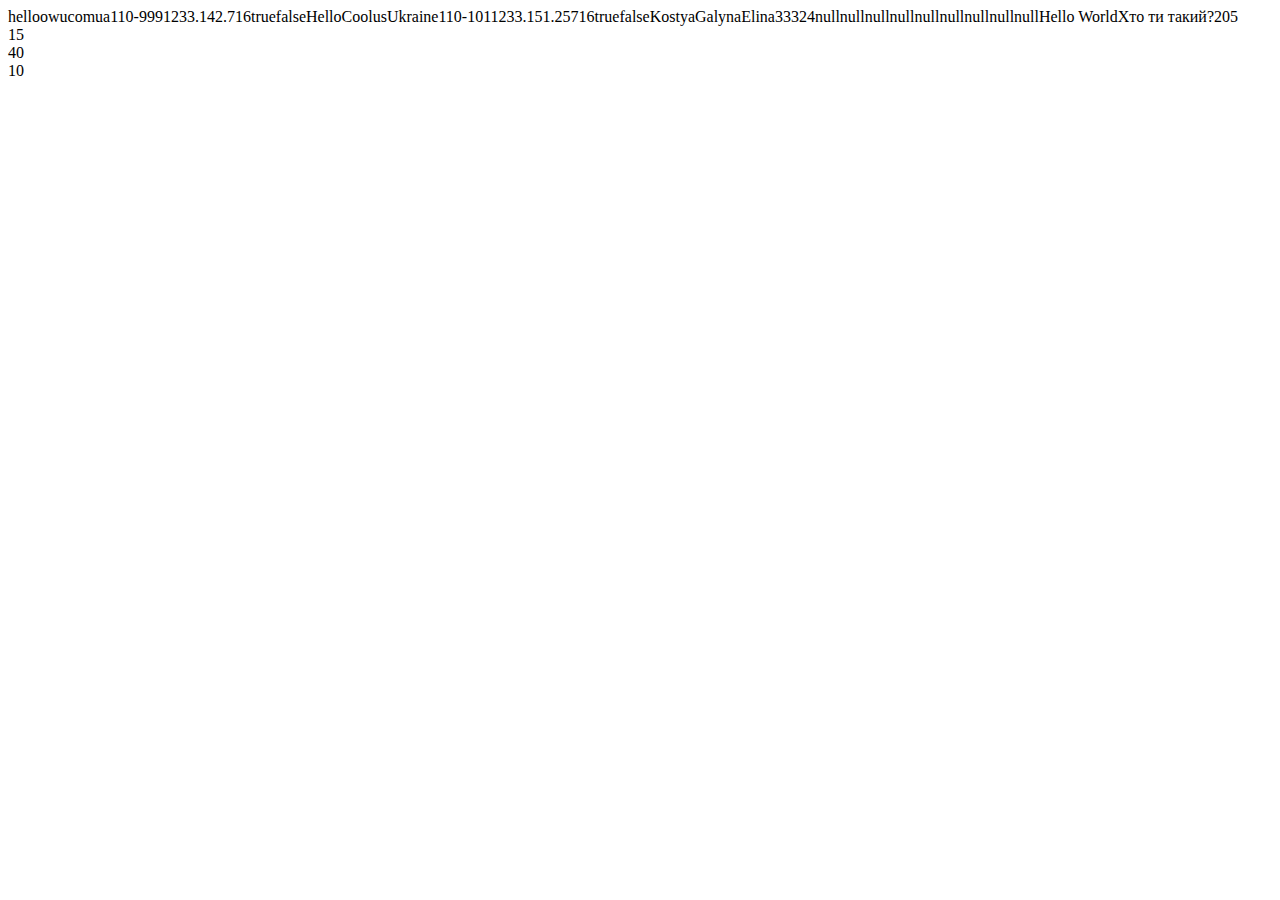
<file: JS-1 Lesson/index.html>
<!DOCTYPE html>
<html lang="en">
<head>
    <meta charset="UTF-8">
    <meta name="viewport" content="width=device-width, initial-scale=1.0">
    <title>DZ5</title>
    <script src="script.js"></script>
</head>
<body>
    
</body>
</html>
</file>
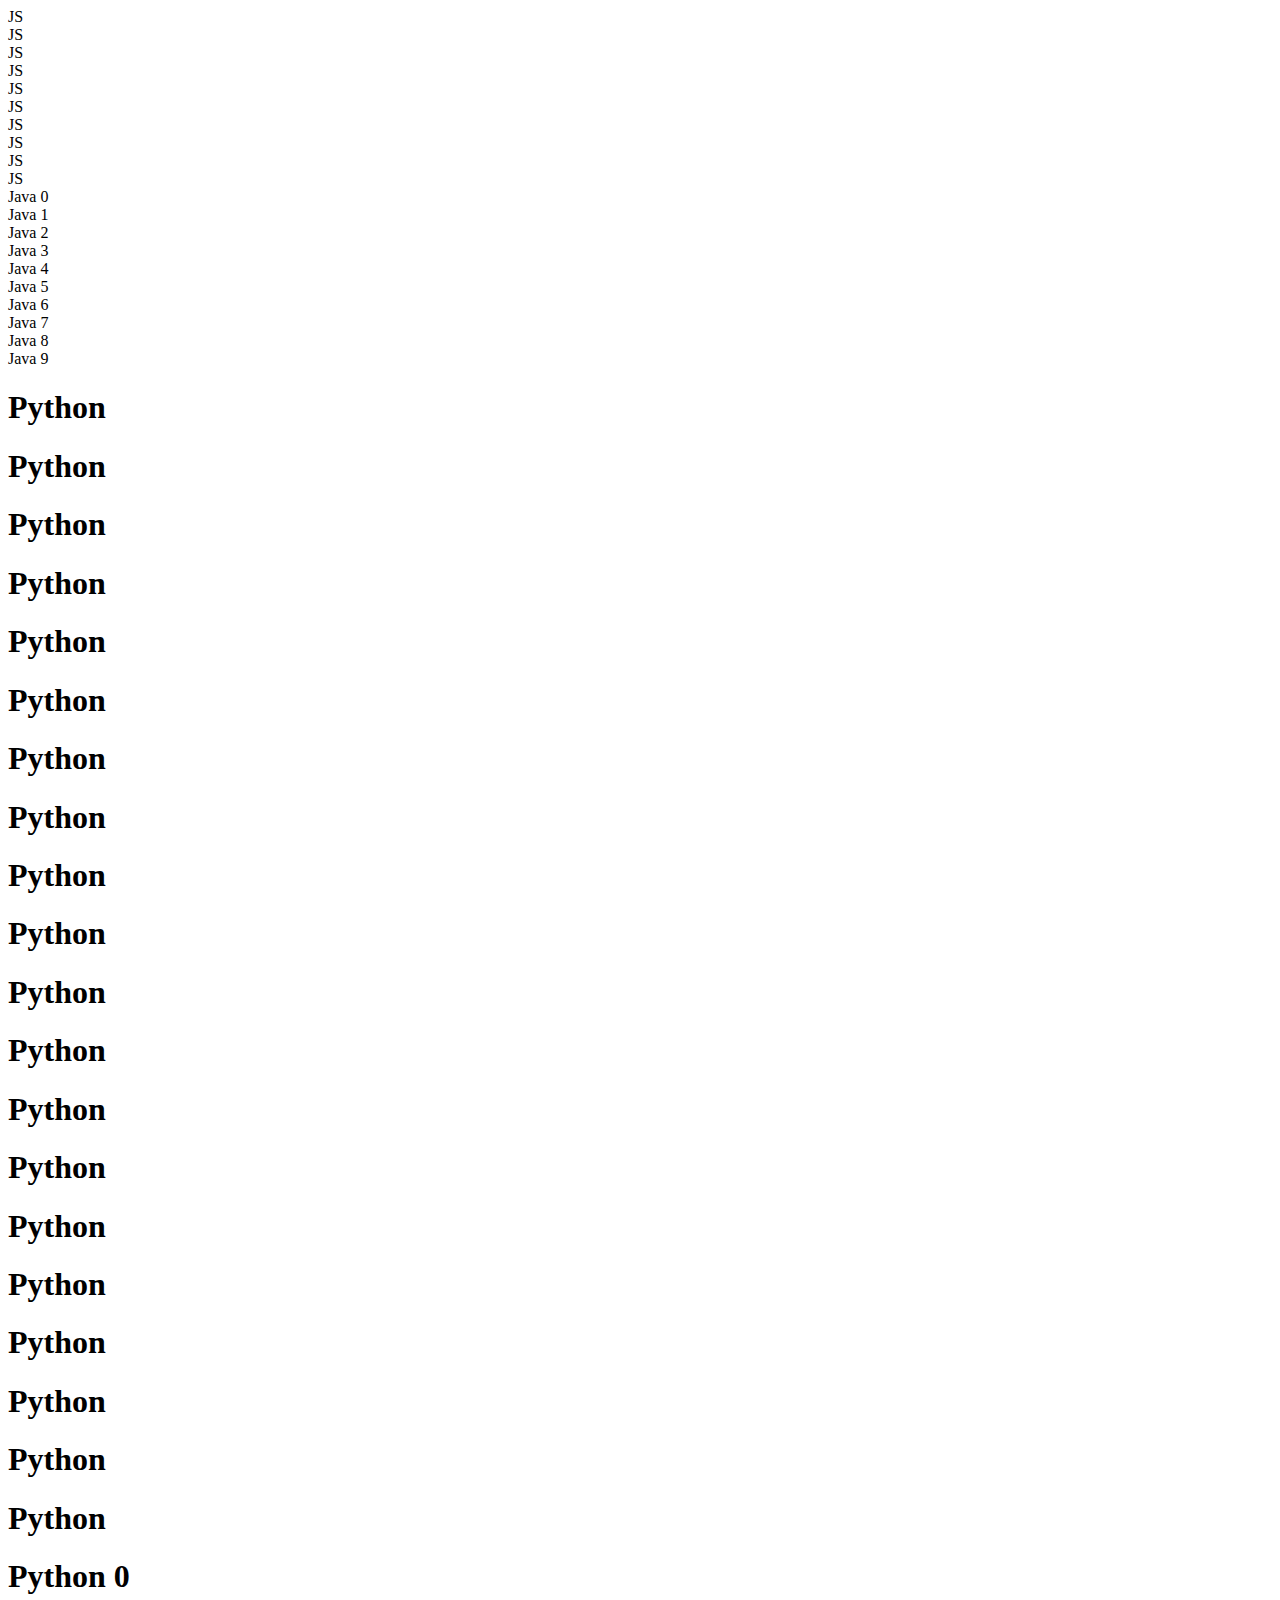
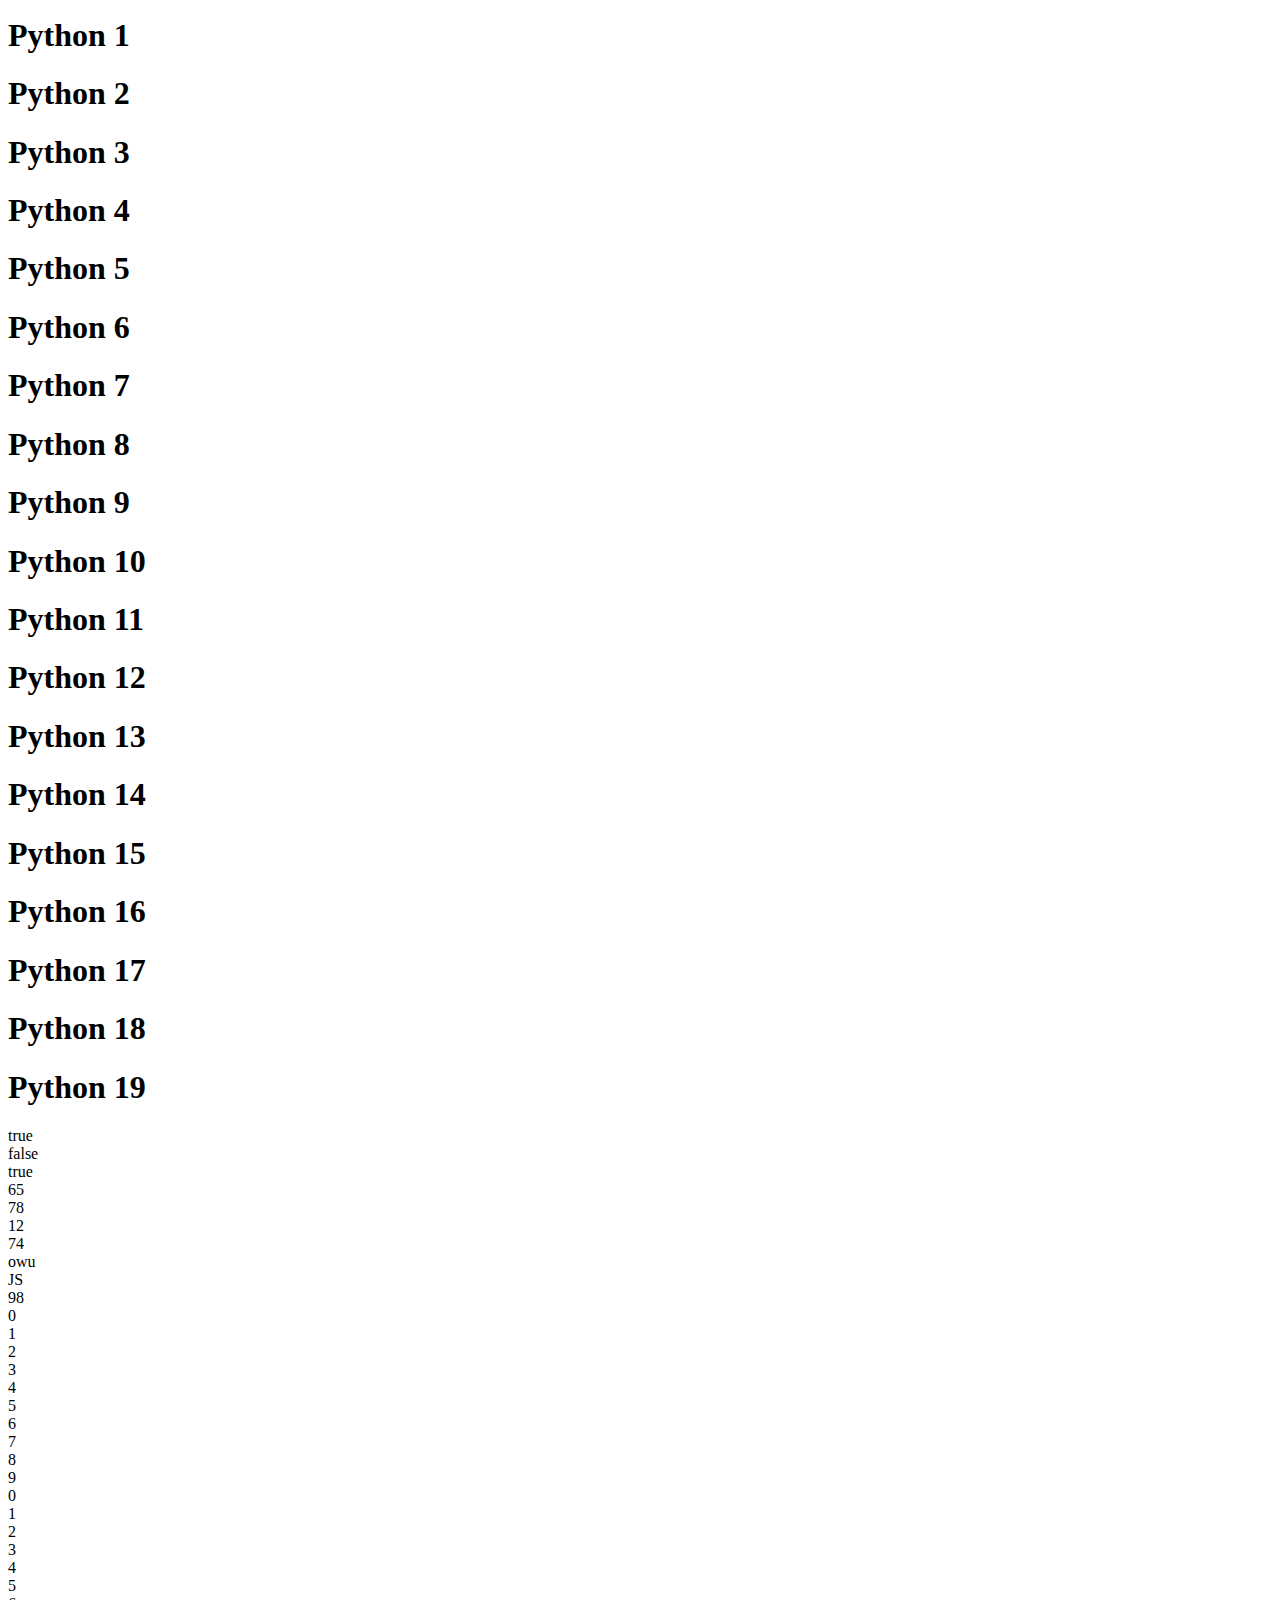
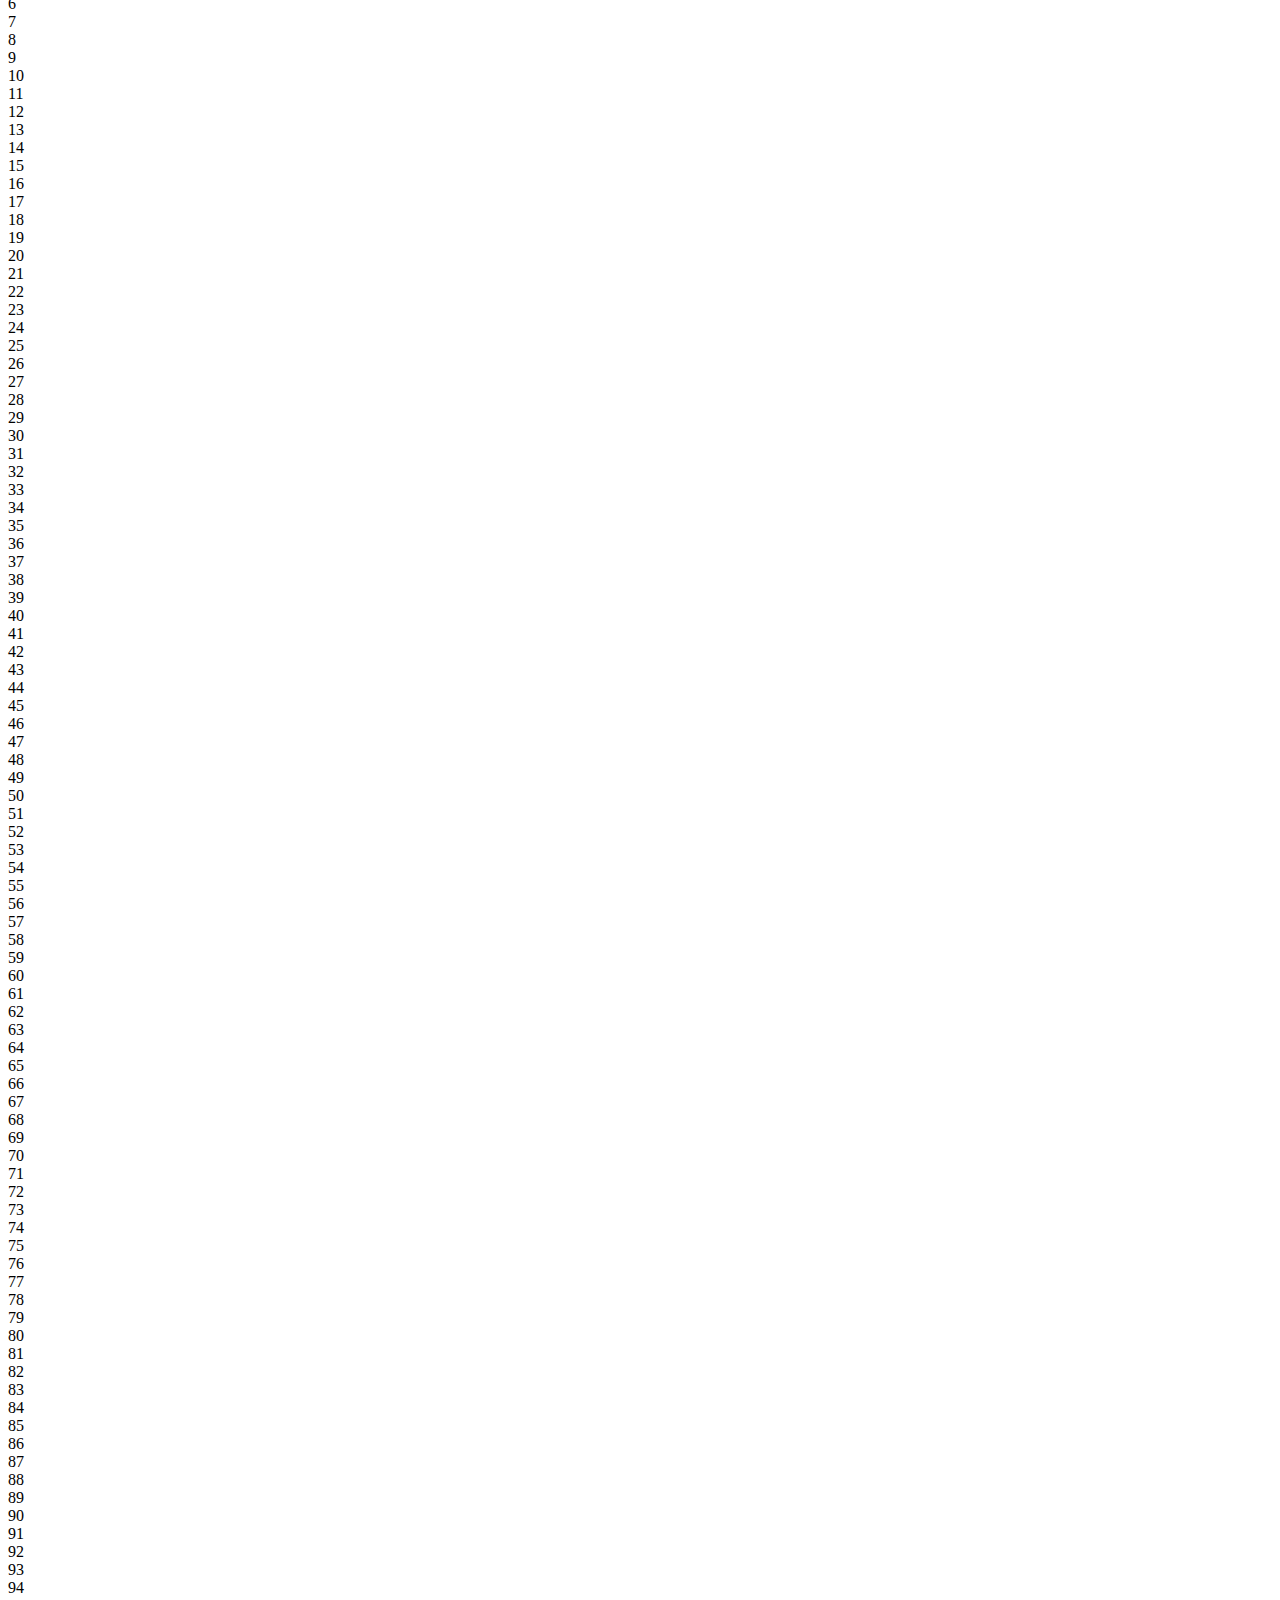
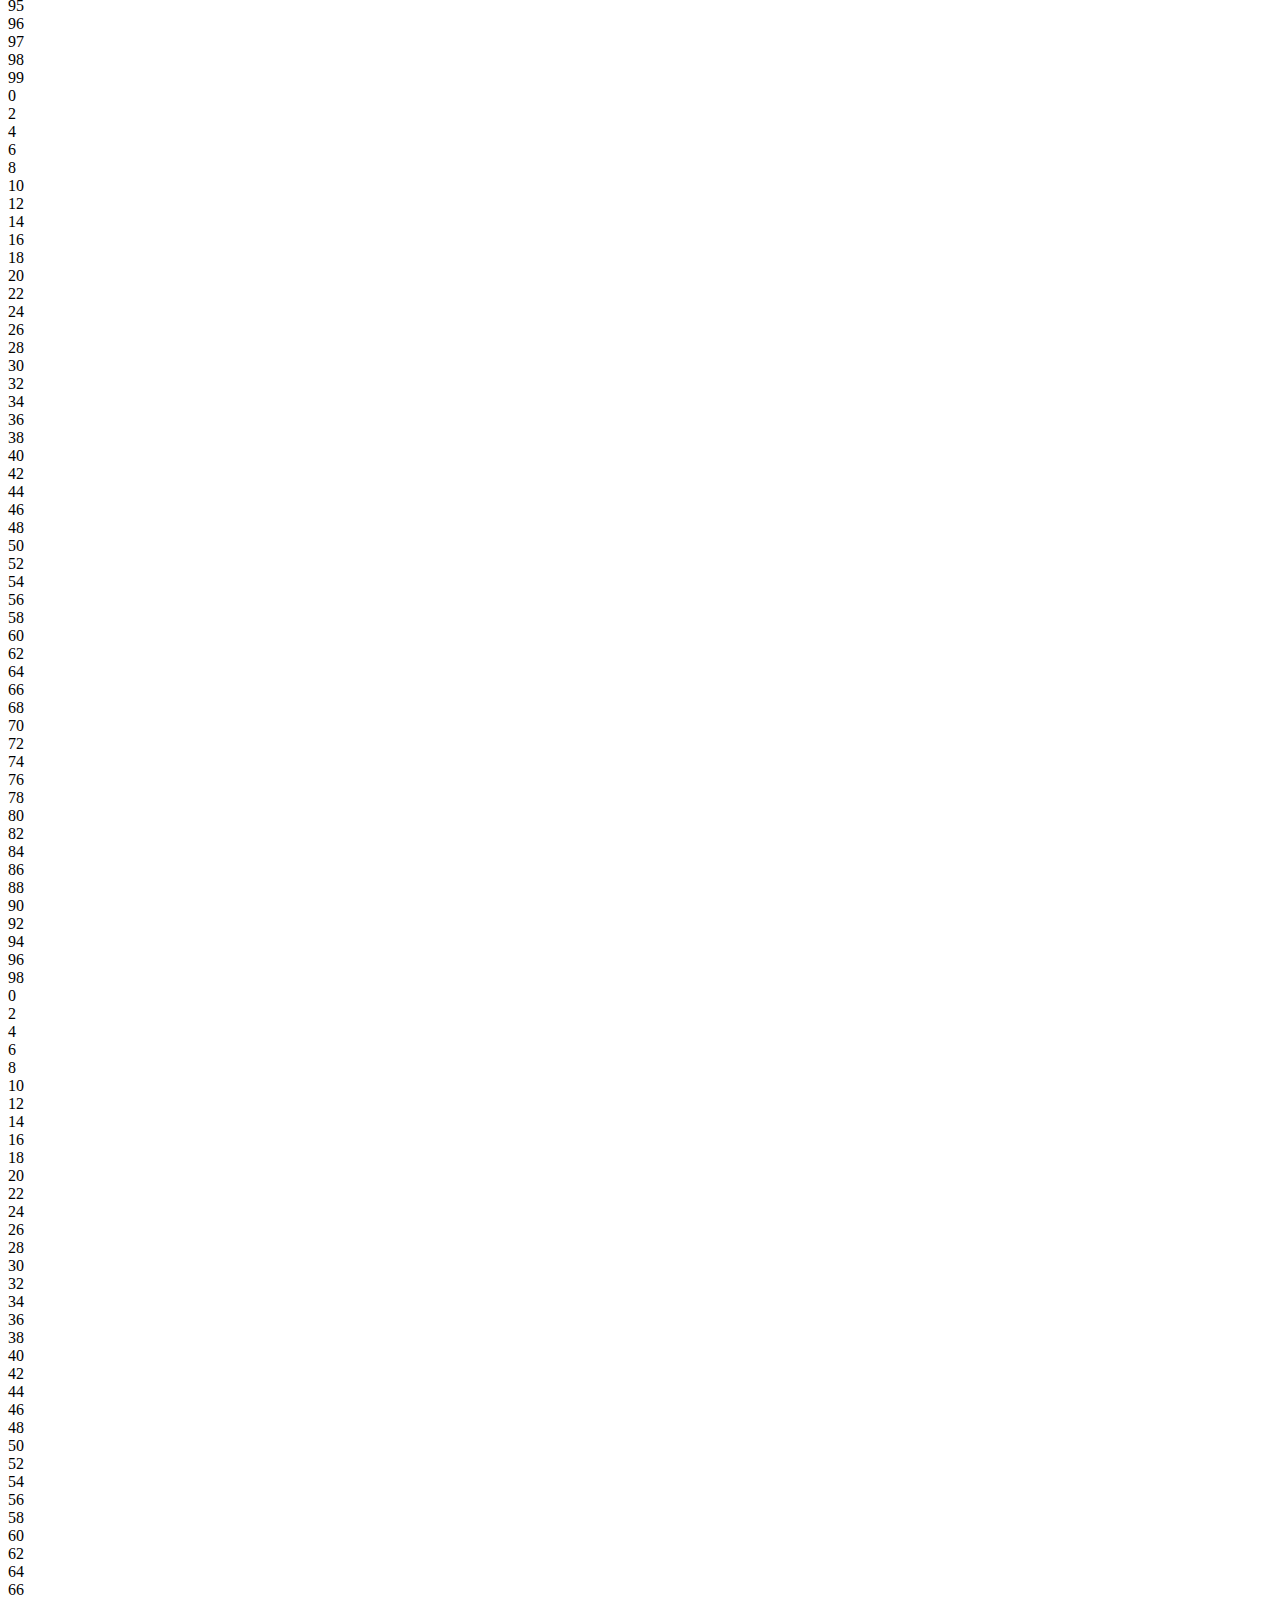
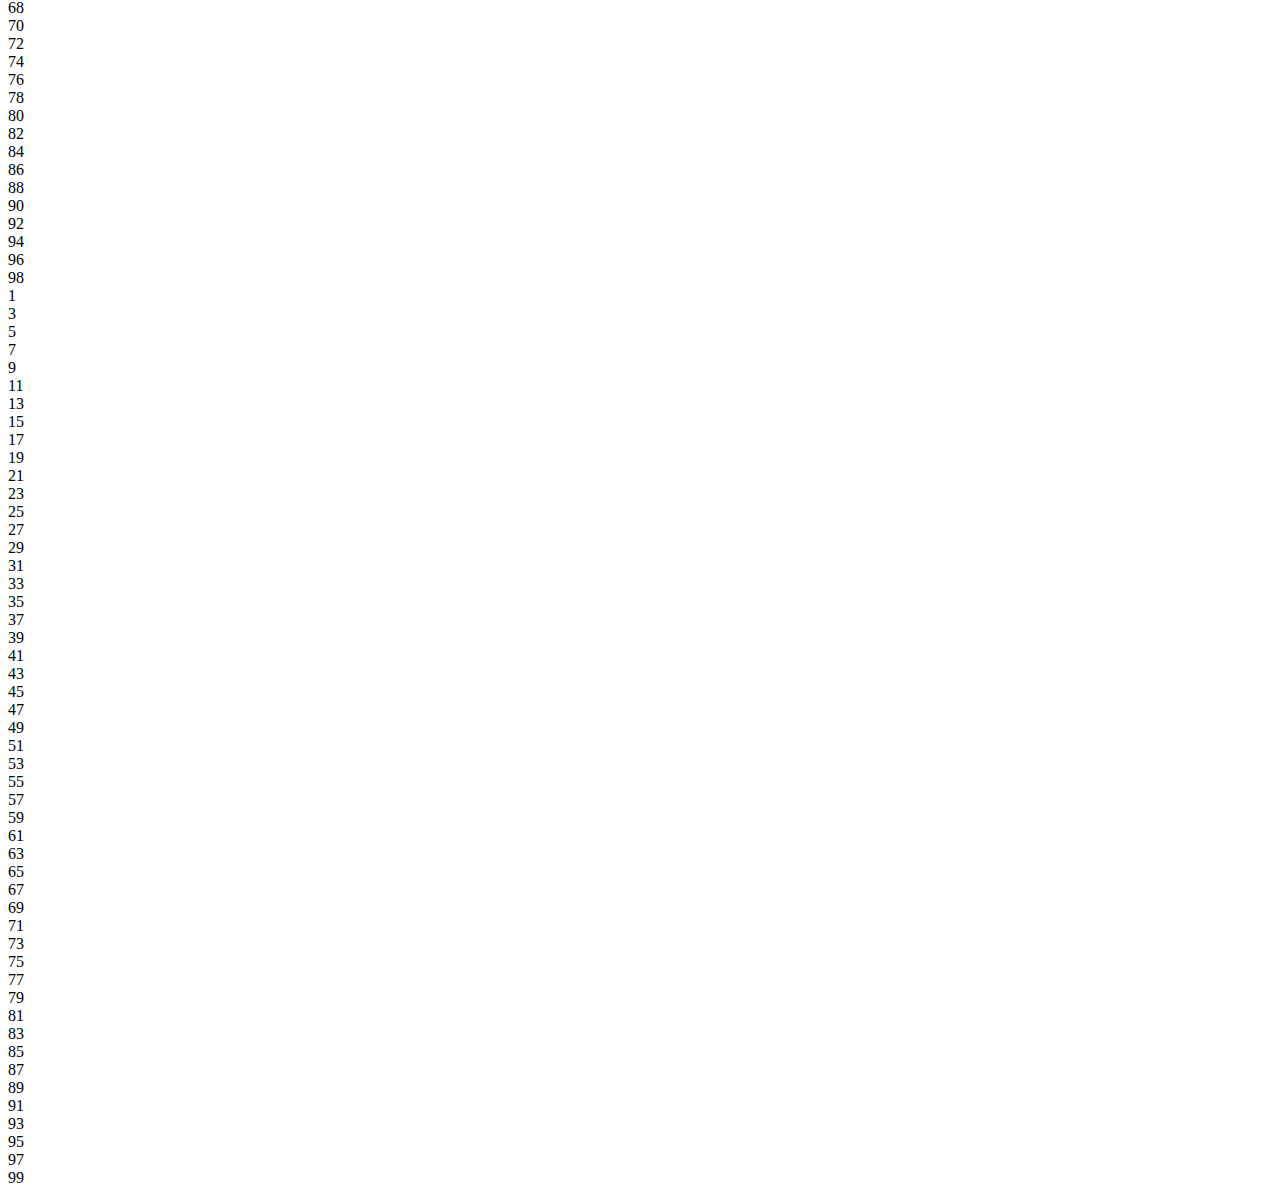
<file: JS-2 Lesson/index.html>
<!DOCTYPE html>
<html lang="en">
<head>
    <meta charset="UTF-8">
    <meta name="viewport" content="width=device-width, initial-scale=1.0">
    <title>DZ2</title>
    <script src="script.js"></script>
</head>
<body>
    
</body>
</html>
</file>
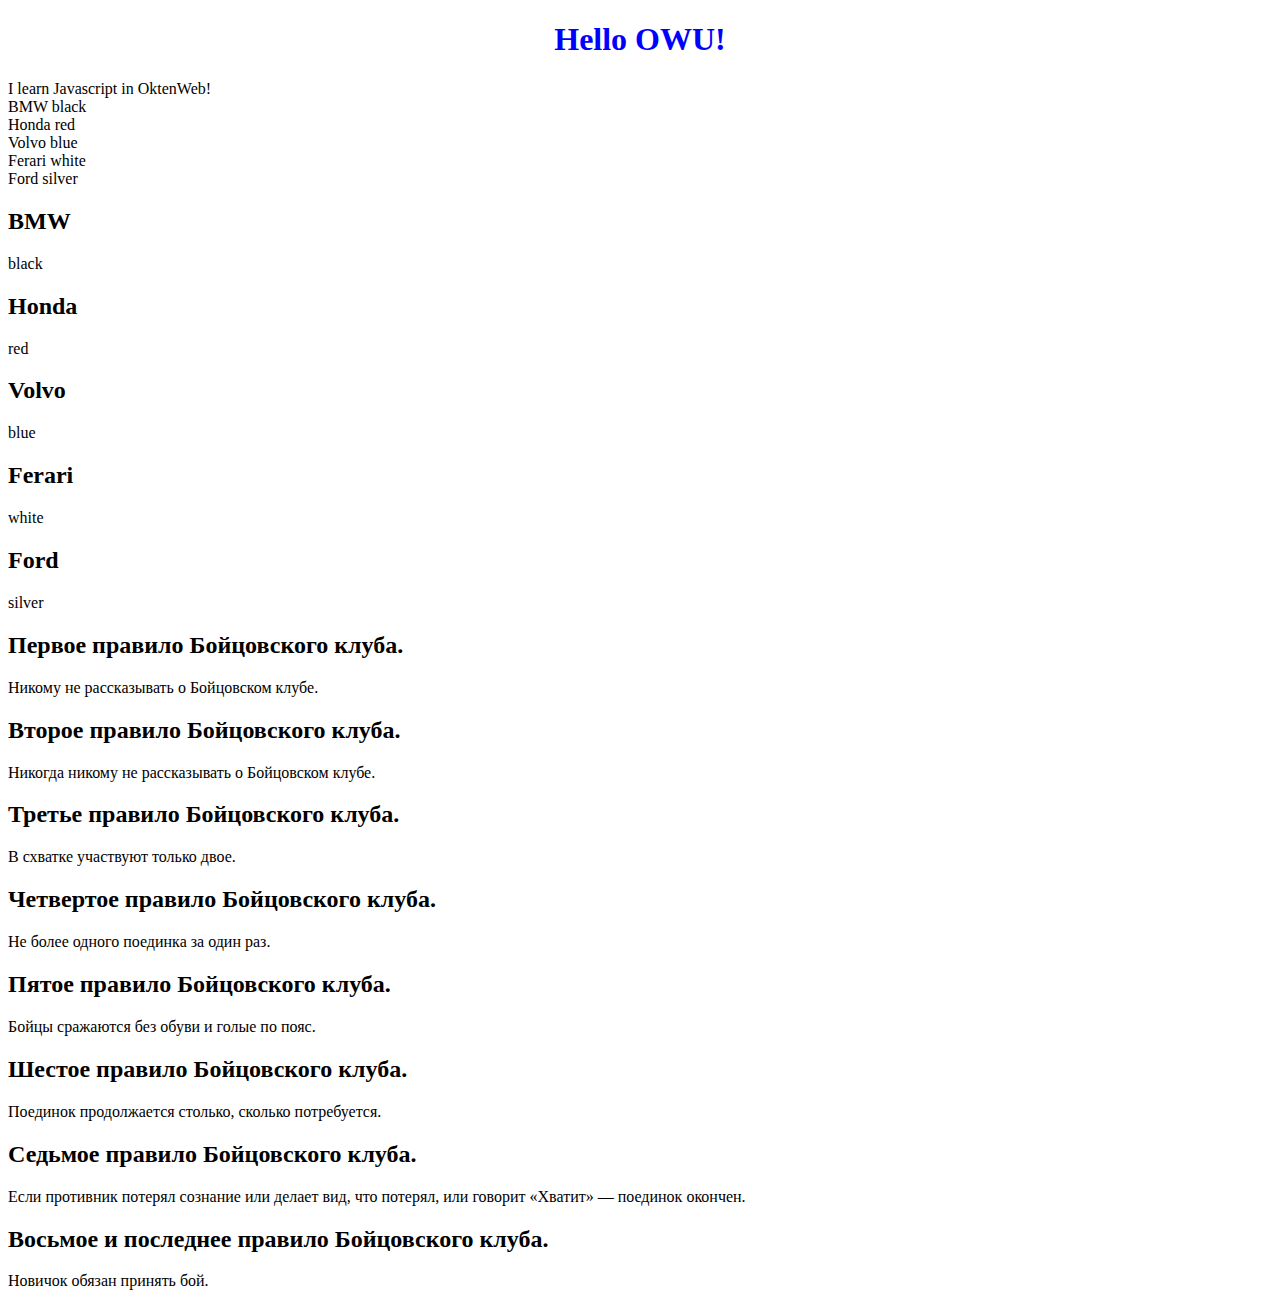
<file: JS-4 Lesson/index.html>
<!DOCTYPE html>
<html lang="en">
<head>
    <meta charset="UTF-8">
    <meta name="viewport" content="width=device-width, initial-scale=1.0">
    <title>JS-3 Lesson</title>
</head>
<body>
    <script src="script.js"></script>
</body>
</html>
</file>
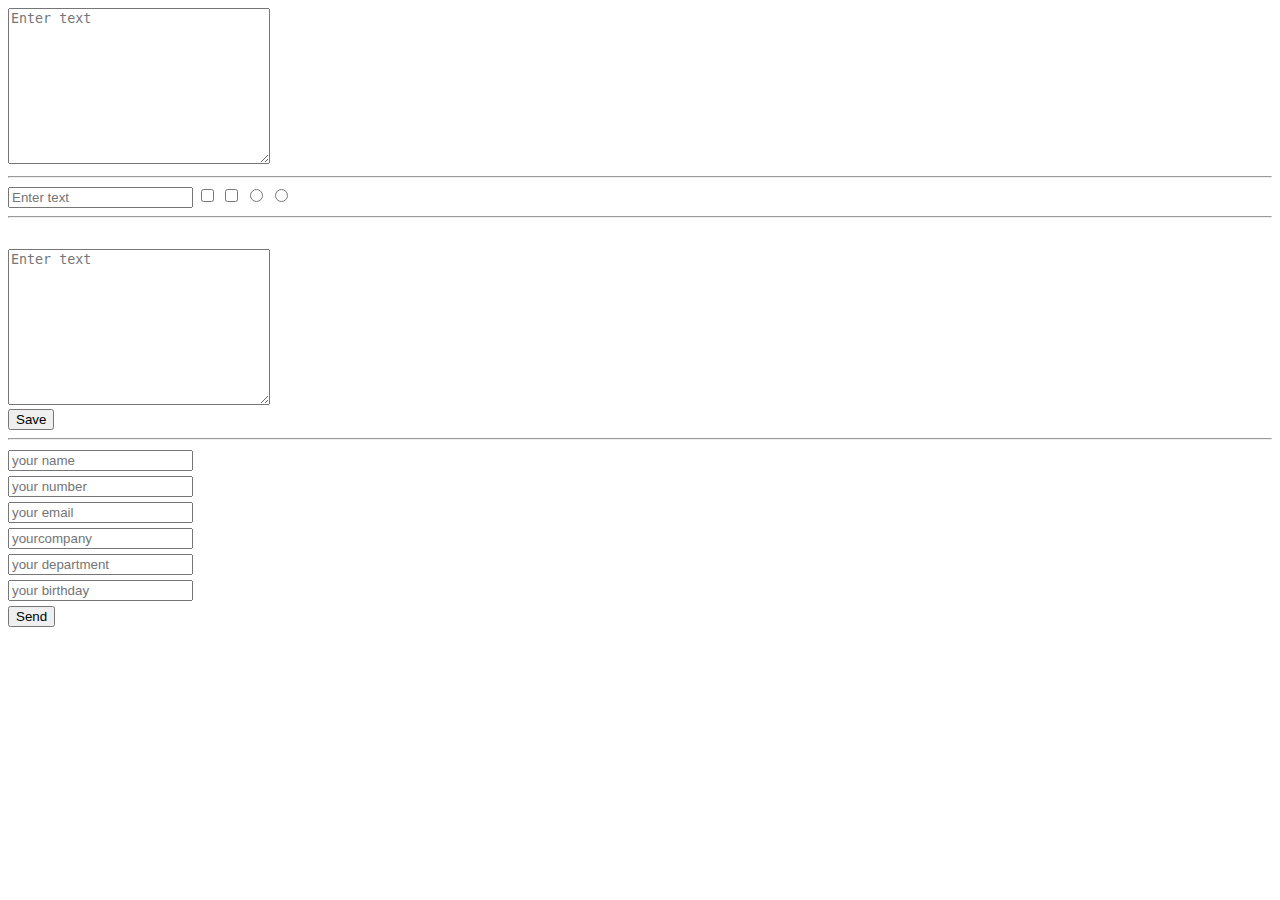
<file: JS-8 Lesson/index.html>
<!DOCTYPE html>
<html lang="en">
<head>
    <meta charset="UTF-8">
    <meta name="viewport" content="width=device-width, initial-scale=1.0">
    <link rel="stylesheet" href="style.css">
    <title>JS-8 Lesson</title>
</head>
<body>
    <textarea name="" id="textArea" cols="30" rows="10"></textarea>
    <hr>
    <form action="" name="formForTaskTwo">
        <input type="text" name="txtarea">
        <input class="cBox" type="checkbox" name="check">
        <input class="cBox" type="checkbox" name="check">
        <input class="radio" type="radio" name="rad">
        <input class="radio" type="radio" name="rad">
    </form>
    <hr>
    <br>
    <div id="divka">
        <div id="btnDiv">
            <button id="prev">Back</button>
            <button id="next">Next</button>
        </div>
        <textarea name="" id="textAreaTwo" cols="30" rows="10"></textarea>
        <button id="btn">Save</button>
    </div>
    <hr>
    <form action="" name="contacts" id="form">
        <input type="text" name="name" class="inputs" required placeholder="your name">
        <input type="text" name="number" class="inputs" required placeholder="your number">
        <input type="text" name="email" class="inputs" required placeholder="your email">
        <input type="text" name="company" class="inputs" required placeholder="yourcompany">
        <input type="text" name="department" class="inputs"required placeholder="your department">
        <input type="text" name="birthday" class="inputs" required placeholder="your birthday">
        <button id="button">Send</button>
    </form>
    <script src="script.js"></script>
</body>
</html>
</file>
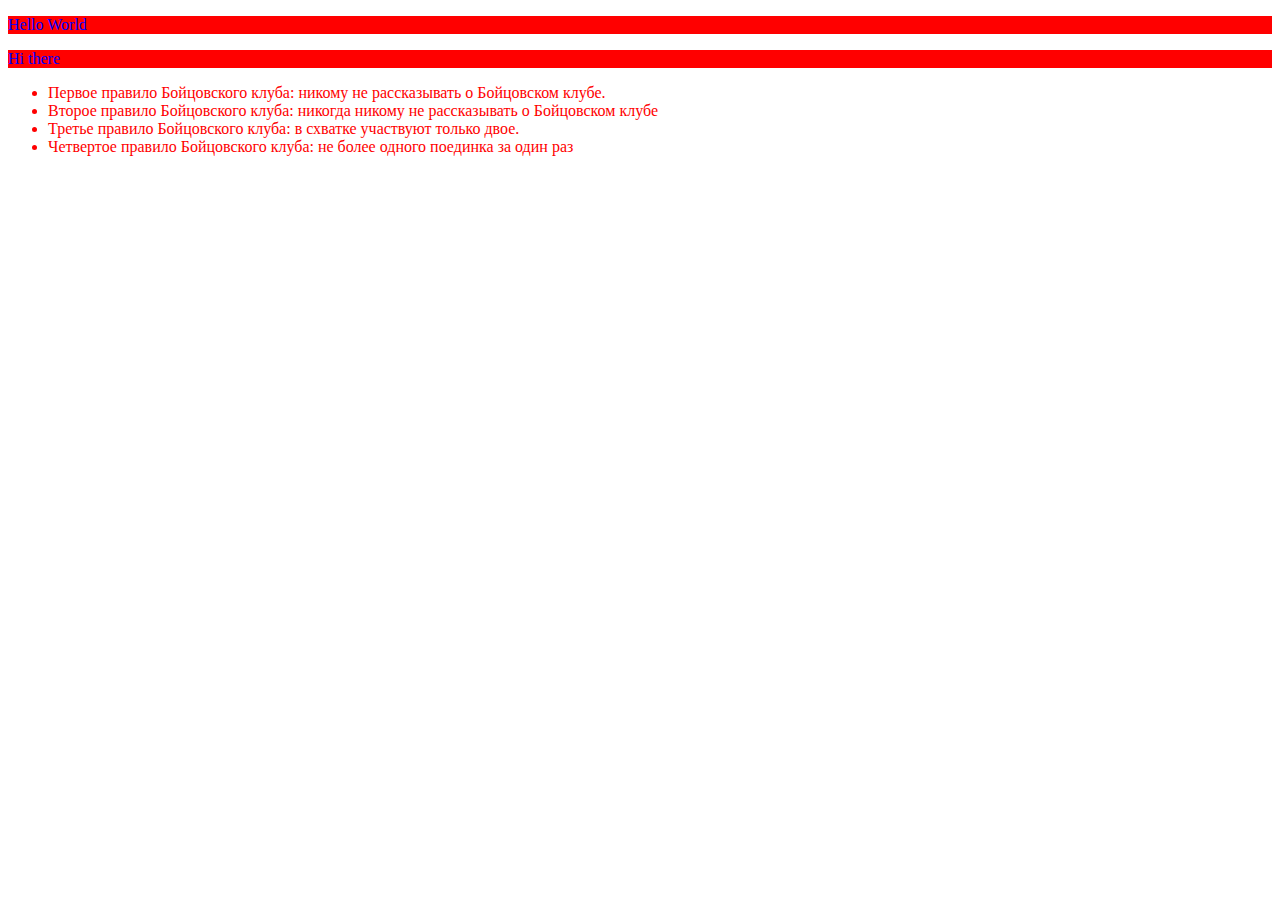
<file: JS-3 Lesson/Task 1/index.html>
<!DOCTYPE html>
<html lang="en">
    <head>
        <meta charset="UTF-8">
		<title>Homework 3. Task 1</title>
		
    </head>
    <body>
        <p id="content">Lorem ipsum dolor sit amet, consectetur adipisicing elit. Blanditiis cupiditate deleniti
            molestias mollitia pariatur porro saepe! Dolorem eaque earum eligendi, iste maxime molestias quam vitae.
            Dolore hic in quae sed.
        </p>

        <div id="rules" class="fc bp">
            Первое правило Бойцовского клуба: никому не рассказывать о Бойцовском клубе. Второе правило Бойцовского
            клуба: никогда никому не рассказывать о Бойцовском клубе. Третье правило Бойцовского клуба: в схватке
            участвуют только двое. Четвертое правило Бойцовского клуба: не более одного поединка за один раз
        </div>

        <ul>
            <li class="fc_rules rule1">Первое правило Бойцовского клуба: никому не рассказывать о Бойцовском клубе.</li>
            <li class="fc_rules rule2">Второе правило Бойцовского
                клуба: никогда никому не рассказывать о Бойцовском клубе
            </li>
            <li class="fc_rules rule3">Третье правило Бойцовского клуба: в схватке
                участвуют только двое.
            </li>
            <li class="fc_rules rule4">Четвертое правило Бойцовского клуба: не более одного поединка за один раз</li>
        </ul>


		<script src="script.js"></script>
    </body>
</html>
</file>
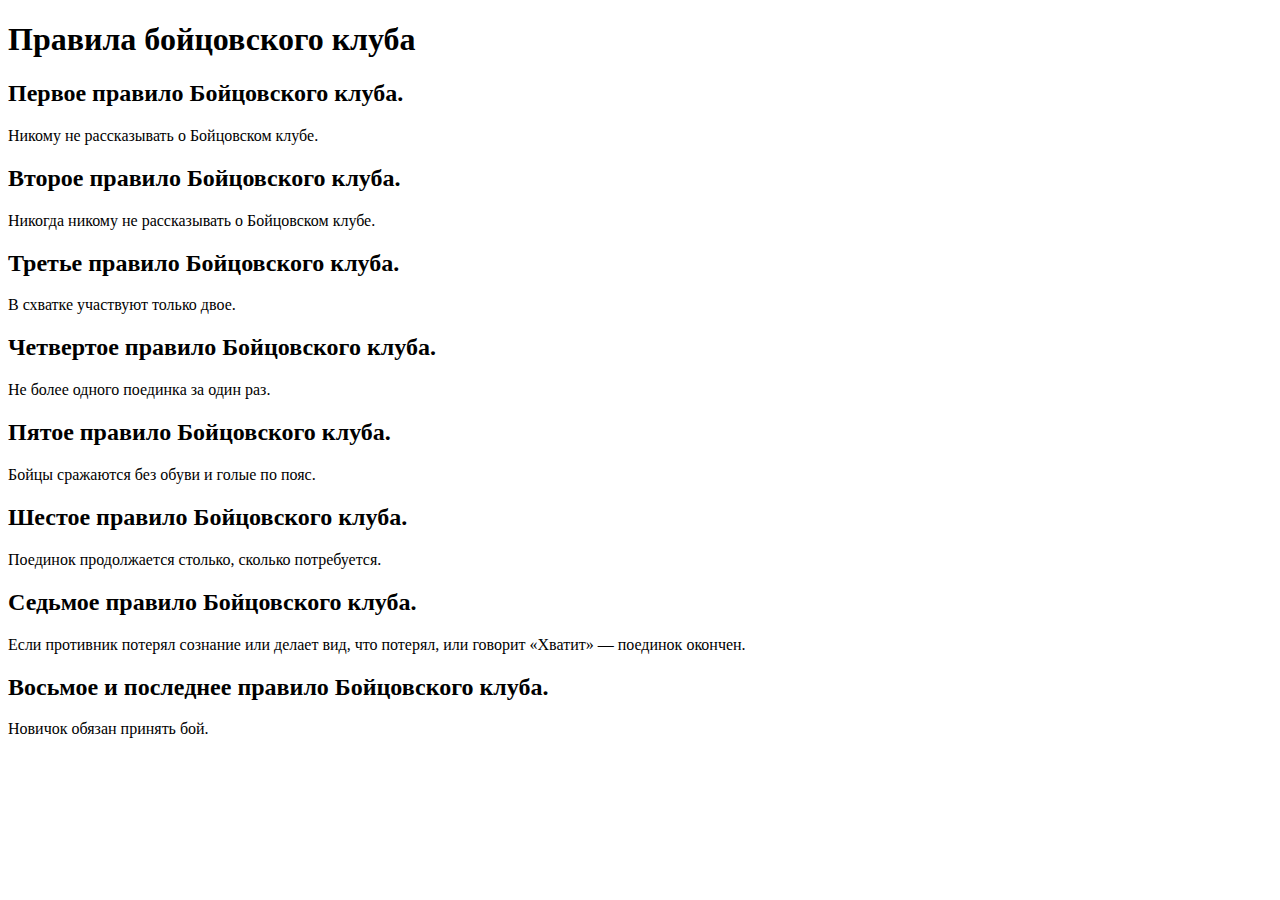
<file: JS-3 Lesson/Task 2/index.html>
<!DOCTYPE html>
<html lang="en">
    <head>
        <meta charset="UTF-8">
        <title>Fight Club</title>
    </head>
    <body>
        <div id="content"></div>
        <h1>Правила бойцовского клуба</h1>
        <div id="wrap">
            <div class="rules rule1">
                <h2>Первое правило Бойцовского клуба.</h2>
                <p>Никому не рассказывать о Бойцовском клубе.</p>
            </div>
            <div class="rules rule2">
                <h2>Второе правило Бойцовского клуба.</h2>
                <p>Никогда никому не рассказывать о Бойцовском клубе.</p>
            </div>
            <div class="rules rule3">
                <h2>Третье правило Бойцовского клуба.</h2>
                <p>В схватке участвуют только двое.</p>
            </div>
            <div class="rules rule4">
                <h2>Четвертое правило Бойцовского клуба.</h2>
                <p>Не более одного поединка за один раз.</p>
            </div>

            <div class="rules rule5">
                <h2>Пятое правило Бойцовского клуба.</h2>
                <p>Бойцы сражаются без обуви и голые по пояс.</p>
            </div>
            <div class="rules rule6">
                <h2>Шестое правило Бойцовского клуба.</h2>
                <p>Поединок продолжается столько, сколько потребуется.</p>
            </div>
            <div class="rules rule7">
                <h2>Седьмое правило Бойцовского клуба.</h2>
                <p>Если противник потерял сознание или делает вид, что потерял, или говорит «Хватит» — поединок
                    окончен.</p>
            </div>
            <div class="rules rule8">
                <h2>Восьмое и последнее правило Бойцовского клуба.</h2>
                <p>Новичок обязан принять бой.</p>
            </div>
        </div>

        <script src="script.js">
			// Your awesome code here.....
        </script>
    </body>
</html>
</file>
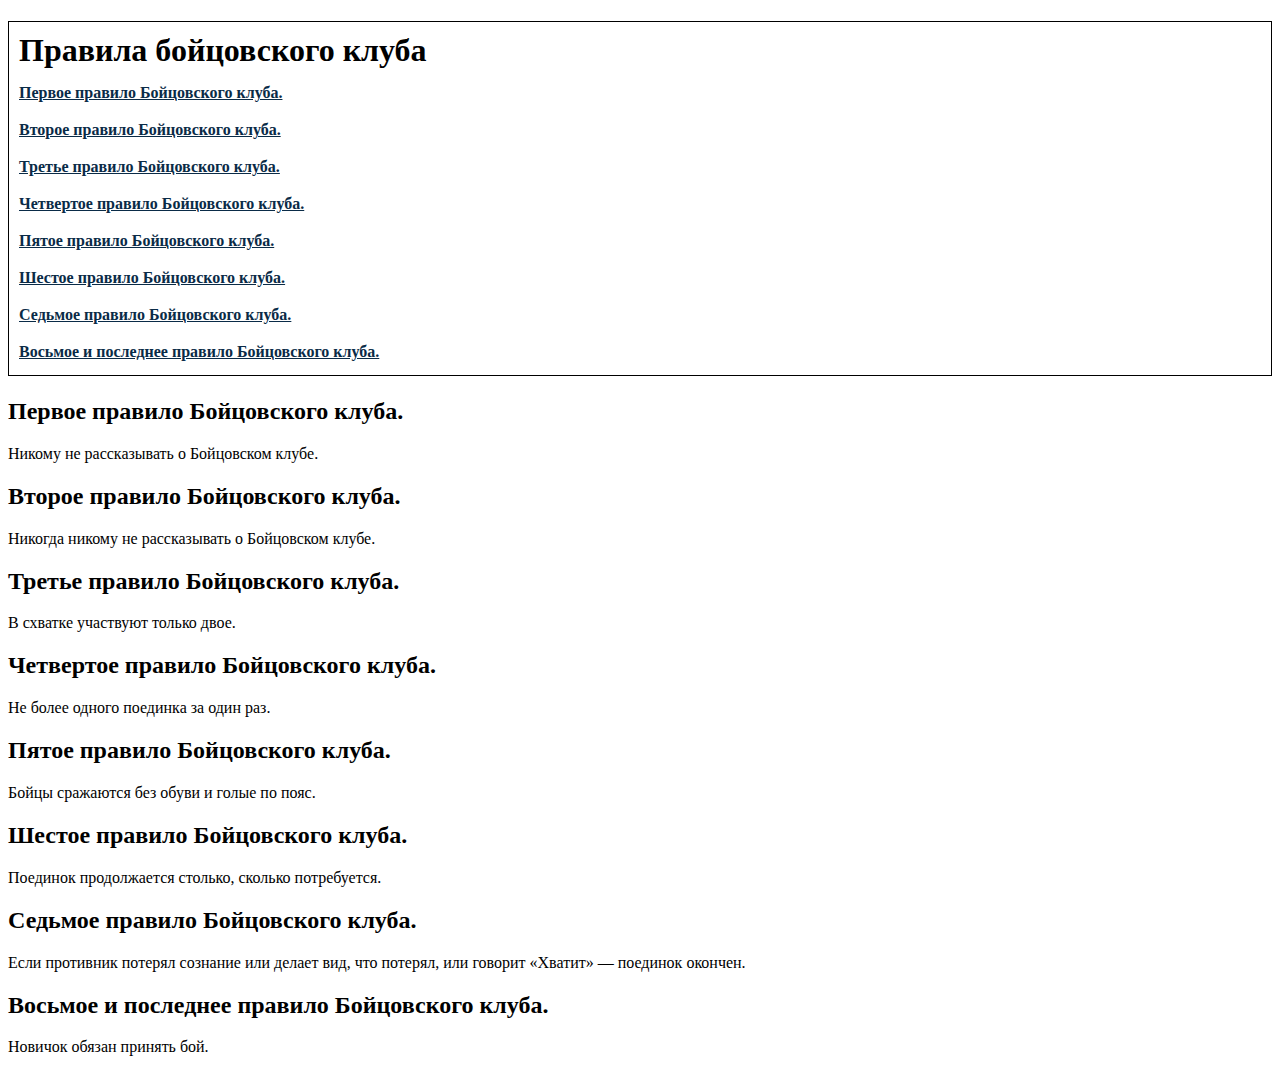
<file: JS-7 Lesson/rules.html>
<!DOCTYPE html>
<html lang="en">
    <head>
        <meta charset="UTF-8">
        <title>Fight Club</title>
        <style>
            .ashka {
                font-size: 16px;
                color: rgb(10, 43, 71);
            }
            h1 {
                border: 1px solid black;
                padding: 10px;
                }
        </style>
    </head>
    <body>
        <div id="content"></div>
        <h1>Правила бойцовского клуба</h1>
        <div id="wrap">
            <div class="rules rule1">
                <h2>Первое правило Бойцовского клуба.</h2>
                <p>Никому не рассказывать о Бойцовском клубе.</p>
            </div>
            <div class="rules rule2">
                <h2>Второе правило Бойцовского клуба.</h2>
                <p>Никогда никому не рассказывать о Бойцовском клубе.</p>
            </div>
            <div class="rules rule3">
                <h2>Третье правило Бойцовского клуба.</h2>
                <p>В схватке участвуют только двое.</p>
            </div>
            <div class="rules rule4">
                <h2>Четвертое правило Бойцовского клуба.</h2>
                <p>Не более одного поединка за один раз.</p>
            </div>

            <div class="rules rule5">
                <h2>Пятое правило Бойцовского клуба.</h2>
                <p>Бойцы сражаются без обуви и голые по пояс.</p>
            </div>
            <div class="rules rule6">
                <h2>Шестое правило Бойцовского клуба.</h2>
                <p>Поединок продолжается столько, сколько потребуется.</p>
            </div>
            <div class="rules rule7">
                <h2>Седьмое правило Бойцовского клуба.</h2>
                <p>Если противник потерял сознание или делает вид, что потерял, или говорит «Хватит» — поединок
                    окончен.</p>
            </div>
            <div class="rules rule8">
                <h2>Восьмое и последнее правило Бойцовского клуба.</h2>
                <p>Новичок обязан принять бой.</p>
            </div>
        </div>

        <script>
// создать скрипт, который берет считывает на странице (rules.html) текст и делает сбоку меню-оглавление по всем заголовкам которые есть в тексте.
// При клике на пункт оглавления вы должны отправляться к этому пункту в тексте

        let headers = document.getElementsByTagName('h2');
        let menu = document.getElementsByTagName('h1');

        for (let i = 0; i < headers.length; i++) {

            let div = document.createElement('div')
            let a = document.createElement('a');

            a.classList.add('ashka');
            a.innerHTML = headers[i].innerText;
            a.setAttribute('href', `#rule${[i+1]}`);
            
            div.appendChild(a);
            menu[0].appendChild(div);
        }

        let rules = document.getElementsByClassName('rules');

        for (let i = 0; i < rules.length; i++) {
            rules[i].setAttribute('id', `rule${[i+1]}`);
        }

        </script>
    </body>
</html>
</file>
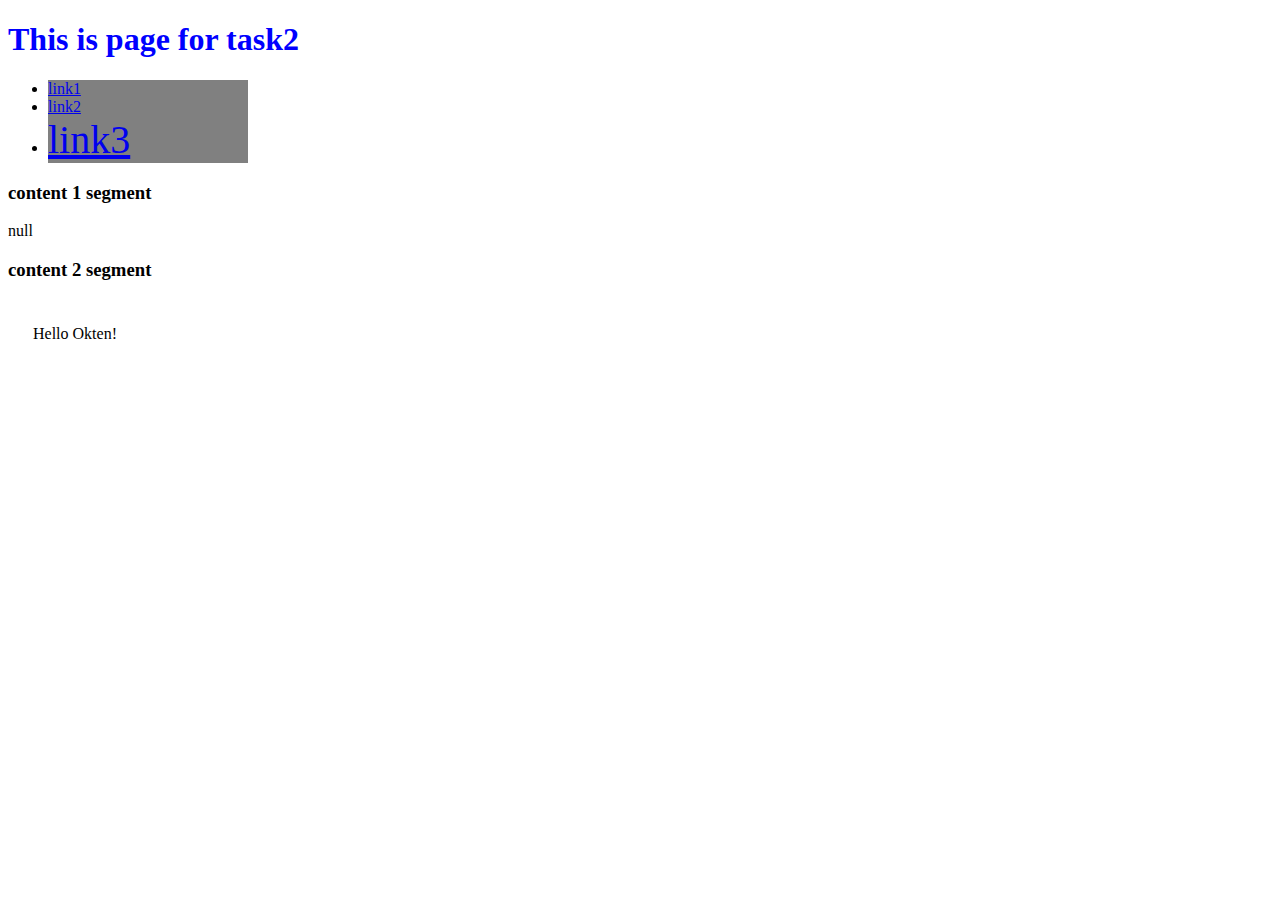
<file: JS-3 Lesson/Task 1/index2.html>
<!DOCTYPE html>
<html lang="en">
    <head>
        <meta charset="UTF-8">
        <title>JS-2.1 Homework</title>
    </head>
    <body>
        <h1 id="main_header">This is page for task2</h1>
        <ul>
            <li class="linkList listElement1"><a href="#">link1</a></li>
            <li class="linkList listElement2"><a href="#">link2</a></li>
            <li class="linkList listElement3"><a href="#">link3</a></li>
        </ul>
        <h3 class="sub-header">content 1 segment</h3>
        <div class="content_1">
            <p class="text_segment text1">
                Lorem ipsum dolor sit amet, consectetur adipisicing elit. Aliquam amet at autem cumque distinctio,
                dolorem
                eligendi eum eveniet facere inventore ipsa minus pariatur repellendus sequi sit veniam voluptatum.
                Fugit,
                soluta?</p>

        </div>
        <h3 class="sub-header">content 2 segment</h3>
        <div class="content_2">
            <p class="text_segment text2">
                Lorem ipsum dolor sit amet, consectetur adipisicing elit. Aliquam beatae, exercitationem modi mollitia
                omnis
                possimus quam rerum sequi temporibus tenetur! Accusantium ad commodi eveniet excepturi laboriosam quis
                quisquam sint temporibus.</p>
        </div>

    <script src="script2.js"></script>
    </body>
</html>
</file>
<file: JS-8 Lesson/style.css>
#btn {
    display: block;
}
#btnDiv {
    margin-bottom: 5px;
}
.inputs {
    display: block;
    margin: 0 0 5px;
}
#form {
    margin-top: 10px;
}
.inputsTwo {
    display: block;
    margin: 0 0 5px;
}
</file>
